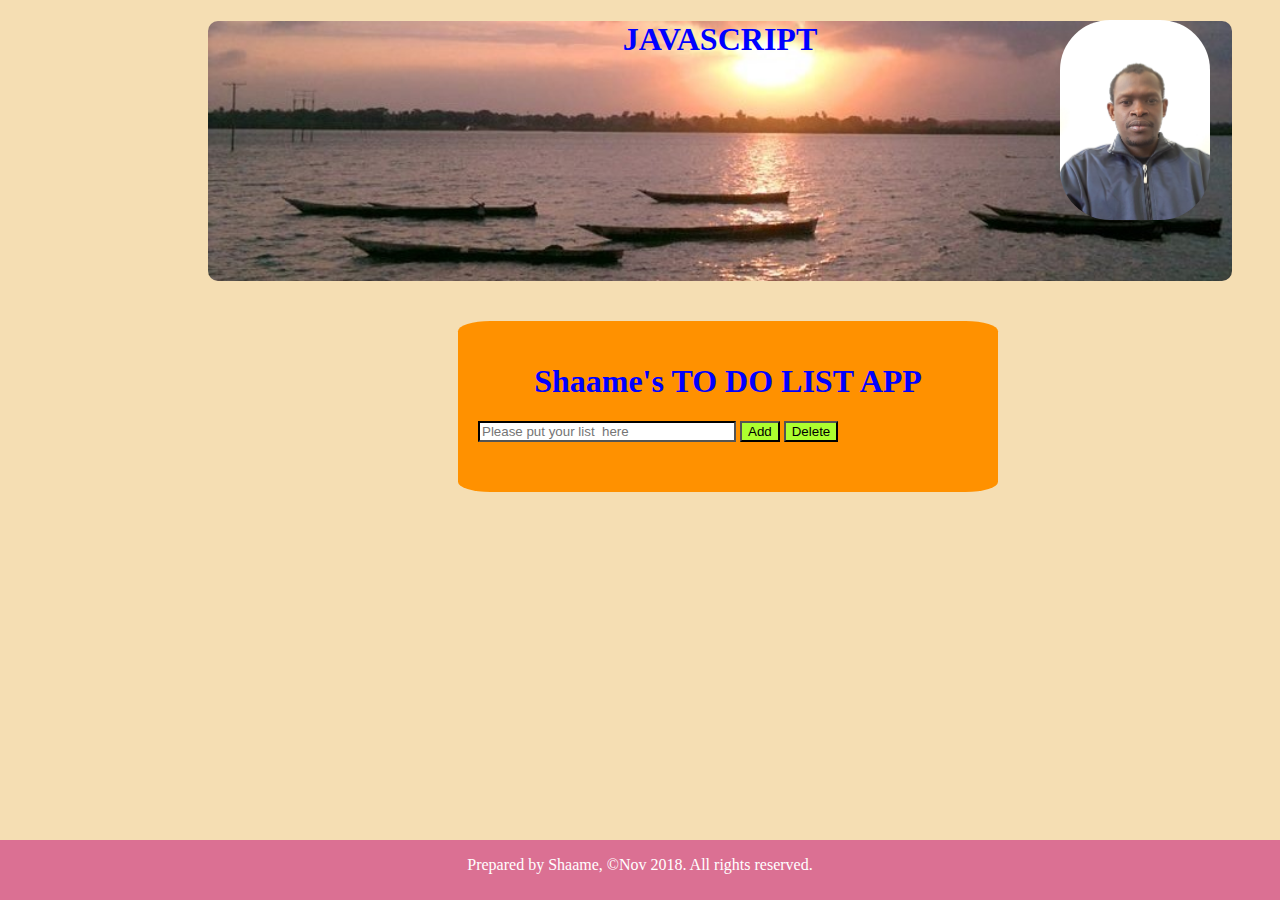
<file: index.html>
<!DOCTYPE html>
            <html lang="en">
            <head>
                <meta charset="UTF-8">
                <meta name="viewport" content="width=device-width, initial-scale=1.0">
                <meta http-equiv="X-UA-Compatible" content="ie=edge">
                <title>TO DO LIST APP</title>
                <link rel="stylesheet" href="todolist.css">
            </head>
            <body>
                <div class="banner">
                    <h1 class="growing"> JAVASCRIPT </h1>
                 </div> 
                     <div class="pic"> 
                         <img src="Myself1.jpg">
                         </div>
        <div class="todo">
        <h1>Shaame's TO DO LIST APP </h1>
            <input id ="todoInput" placeholder ="Please put your list  here" autocomplete="off" >
            <button class="BTN" type ="button" onclick ="todoList()">Add </button>
            <button class="BTN" type ="button" onclick ="removeFromList()">Delete </button>
       
        <ul id="todoList">
            
                <p id="error"></p>
        
        </ul>
        <script src="Todolist.js"></script>   
        </div>  
        <footer> 
            <div class="division">
              <p>Prepared by Shaame, ©Nov 2018. All rights reserved.</p>   
            </div>
        </footer>
            </body>
            </html>
</file>
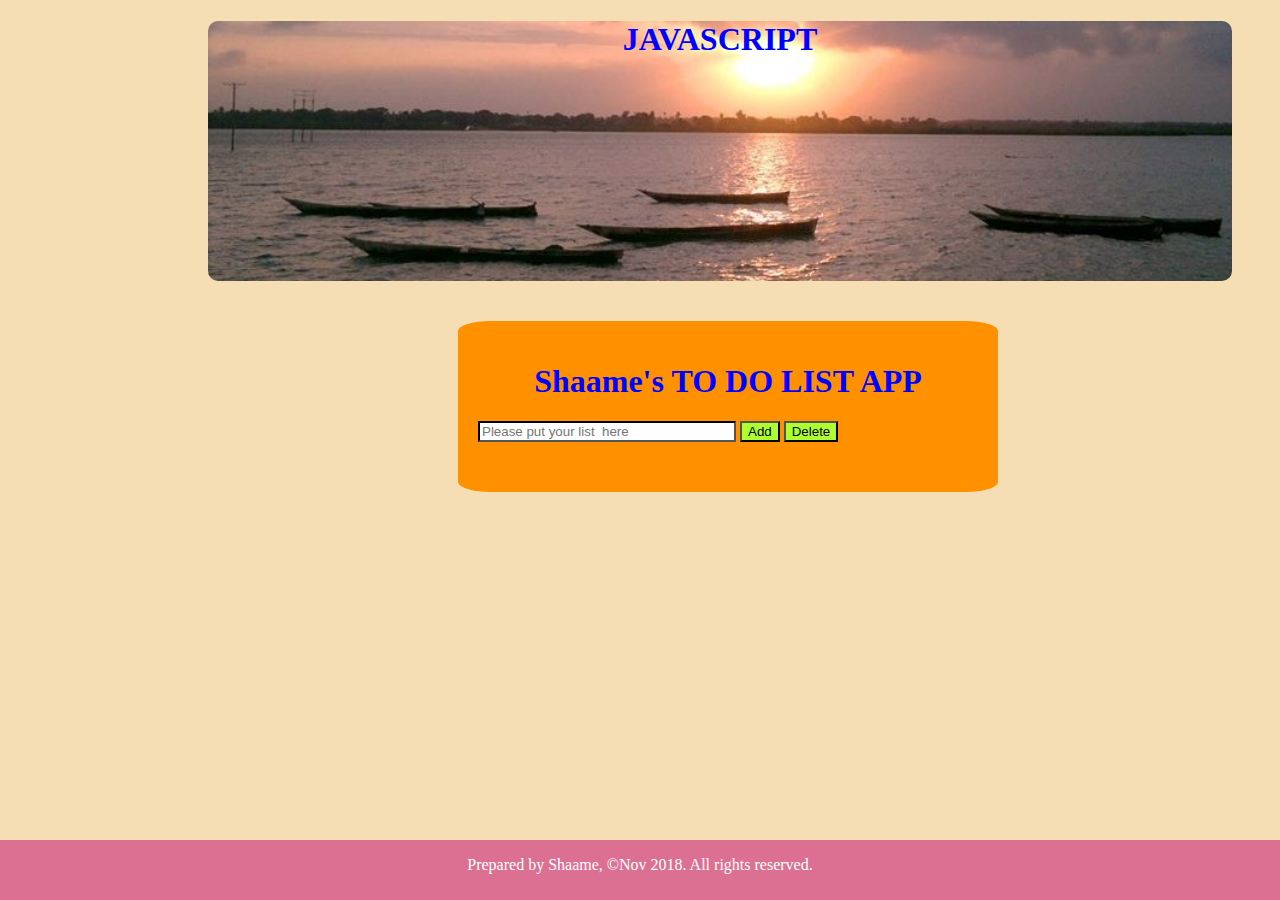
<file: TODOLIST.html>
<!DOCTYPE html>
<html>
<head>
    <link rel="stylesheet" href="todolist.css">
    <title>TODOLIST</title>
    </head>
    <body>  
            <div class="banner">
                    <h1 class="growing"> JAVASCRIPT </h1>
                 </div>
        <div class="todo">
        <h1>Shaame's TO DO LIST APP </h1>
            <input id ="todoInput" placeholder ="Please put your list  here" autocomplete="off" >
            <button class="BTN" type ="button" onclick ="todoList()">Add </button>
            <button class="BTN" type ="button" onclick ="removeFromList()">Delete </button>
       
        <ul id="todoList">
            
                <p id="error"></p>
        
        </ul>
        <script src="Todolist.js"></script>   
        </div>  
        <footer> 
            <div class="division">
              <p>Prepared by Shaame, ©Nov 2018. All rights reserved.</p>   
            </div>
        </footer>
    </body>

</html>
</file>
<file: todolist.css>
body{
 background-color:wheat;

}  
.pic{ 
position:absolute;
 top: 20px;
 right:20px;
}


 img{ 
  position:relative;
   margin-right:50px; 
    width:150px;
    height: 200px;
    border-radius:50px;
}	 
   
div.banner{
	position:sticky;
	width:1024px;
	height:260px;
  background-image: url("sunset1.jpg"); no-repeat;
  background-size:cover;
	margin-left: 200px;
	border: solid: green;
	border-radius: 10px;
} 

@keyframes JAVASCRIPT{
    0%{
      font-size: 64px;
      color: red;
    }
    50%{
      font-size: 166px;
      color:blue;
  
    }
    100%{
      font-size: 50px;
      color:yellow;
  
    }
  }
  .growing{
      animation: JAVASCRIPT  25s infinite;
  }
   
  
  
  .BTN{
      background-color:greenyellow;
  } 

  
       
  div.todo{
          position: relative;
          background-color: rgb(255, 145, 0); 
          width: 500px; 
          padding:20px; 
          left: 450px;
          top: 40px; 
          border-radius:6%;  
                  
 }  

  h1{
      color:blue;
      font-family: initial; 
      text-align: center;
      
  }   
     footer{
      position: fixed;
      width: 100%;
      height:60px;
      bottom: 0px;
      left: 0px;
      background-color: palevioletred;  
     }

     .division{
       color:white; 
       text-align: center;

     } 
    #error{  
      font-weight:bold; 
      font-size: 30px; 

    color:  red;
    } 
      
    input{
      border-color:black;
      width:50%;
      height: 50%;
    }
</file>
